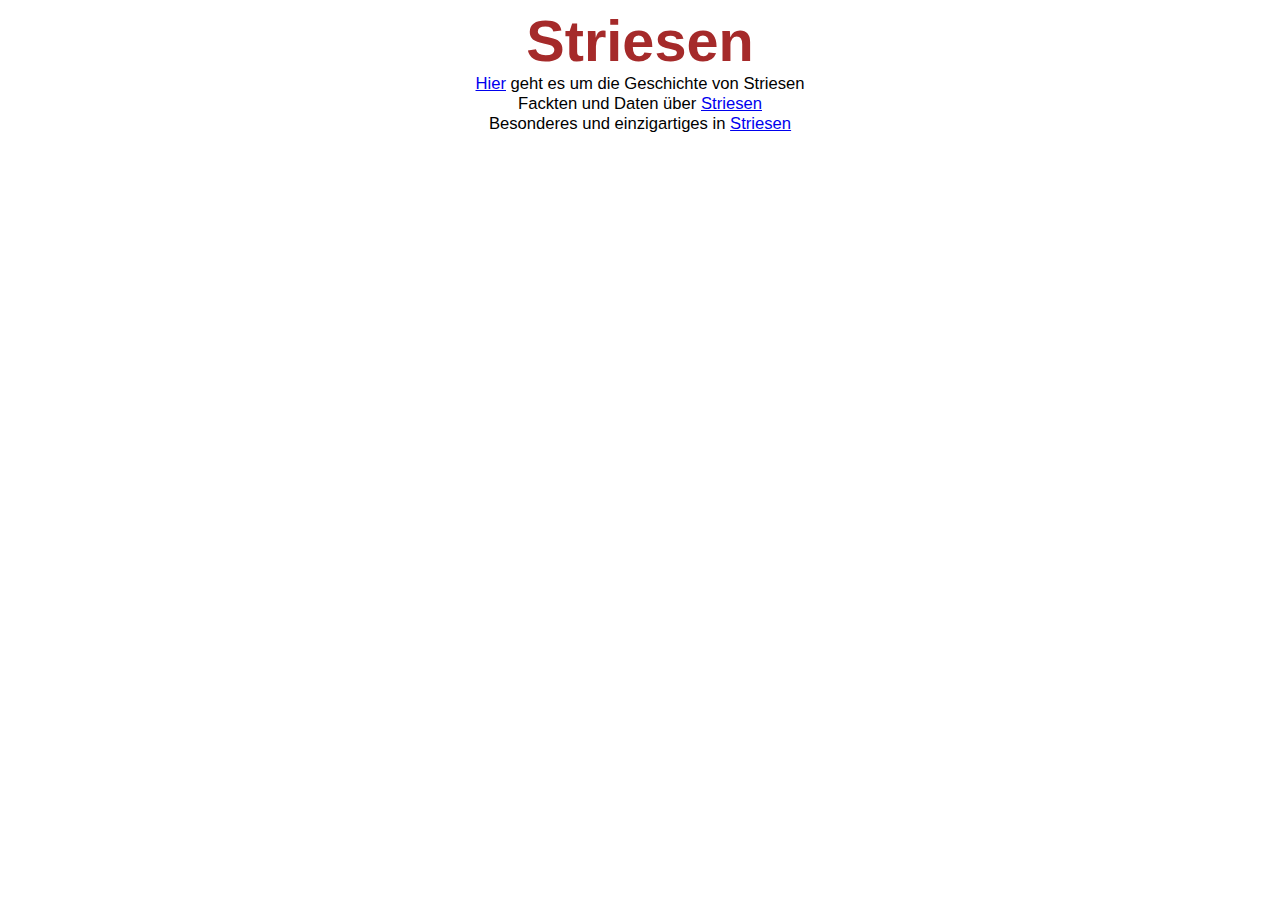
<file: index.html>
<!DOCTYPE html>
<html lang="de">

<head>
    <meta charset="UTF-8">
    <meta http-equiv="X-UA-Compatible" content="IE=edge">
    <meta name="viewport" content="width=device-width, initial-scale=1.0">
    <link href="./index.css" rel="stylesheet">
    <title>Striesen</title>
</head>

<body>
    <div class="Container">
        <div class="header">
            <h1>Striesen</h1>
        </div>
        <div class="imges">
            
        </div>
        <div class="Text">

            <a href="unterseiten/unterseite1.html">Hier</a> geht es um die Geschichte von Striesen<br>
            Fackten und Daten über <a href="unterseiten/unterseite2.html">Striesen</a><br>
            Besonderes und einzigartiges in <a href="unterseiten/unterseite3.html">Striesen</a>
            <!-- <a href="unterseiten/unterseite4.html">unterseite4</a> -->
        </div>
        <div class="iframe">
            <iframe
                src="https://www.google.com/maps/embed?pb=!1m18!1m12!1m3!1d10033.83259909437!2d13.782302687302245!3d51.04462771217762!2m3!1f0!2f0!3f0!3m2!1i1024!2i768!4f13.1!3m3!1m2!1s0x4709c8a386ba8233%3A0x2621b1cc5717fa42!2sStriesen%2C%20Dresden!5e0!3m2!1sde!2sde!4v1643380394437!5m2!1sde!2sde"
                width="100%" height="450" style="border:0;" allowfullscreen="" loading="lazy"></iframe>
        </div>
    </div>

</body>

</html>
</file>
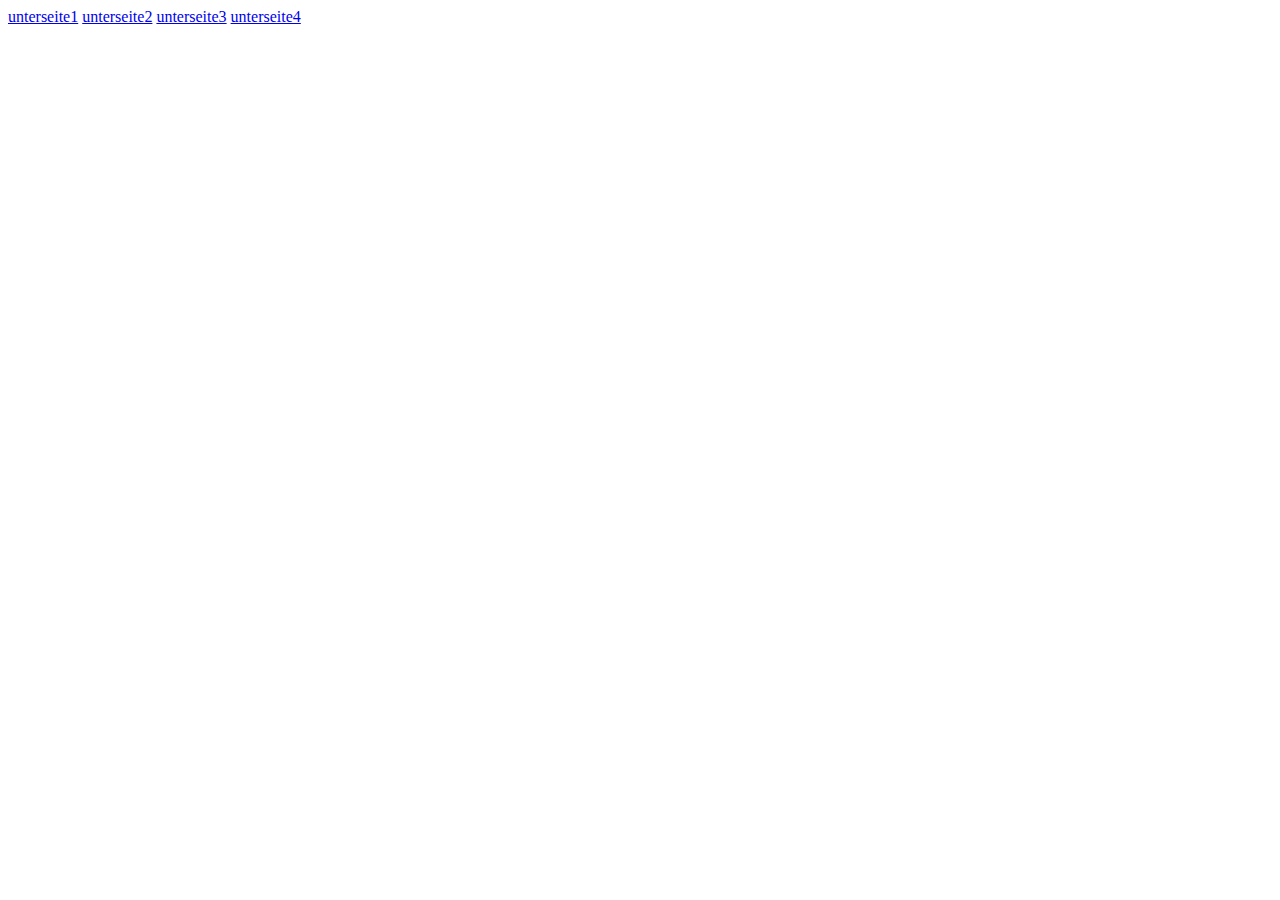
<file: Arbeit infop joline/index.html>
<!DOCTYPE html>
<html lang="en">
<head>
    <meta charset="UTF-8">
    <meta http-equiv="X-UA-Compatible" content="IE=edge">
    <meta name="viewport" content="width=device-width, initial-scale=1.0">
    <link href="./index.css" rel="stylesheets">
    <title></title>
</head>
<body>
    <a href="unterseiten/unterseite1.html">unterseite1</a>
    <a href="unterseiten/unterseite2.html">unterseite2</a>
    <a href="unterseiten/unterseite3.html">unterseite3</a>
    <a href="unterseiten/unterseite4.html">unterseite4</a>
</body>
</html>
</file>
<file: index.css>
h1{
    margin: auto;
    text-align: center;
    font-size: 4.5vw;
    font-family: Verdana, Geneva, Tahoma, sans-serif;
    color:brown;
}
.Text{
    font-family: Arial, Helvetica, sans-serif;
    font-size: 1.3vw;
    margin: auto;
    text-align: center;
    
}
</file>
